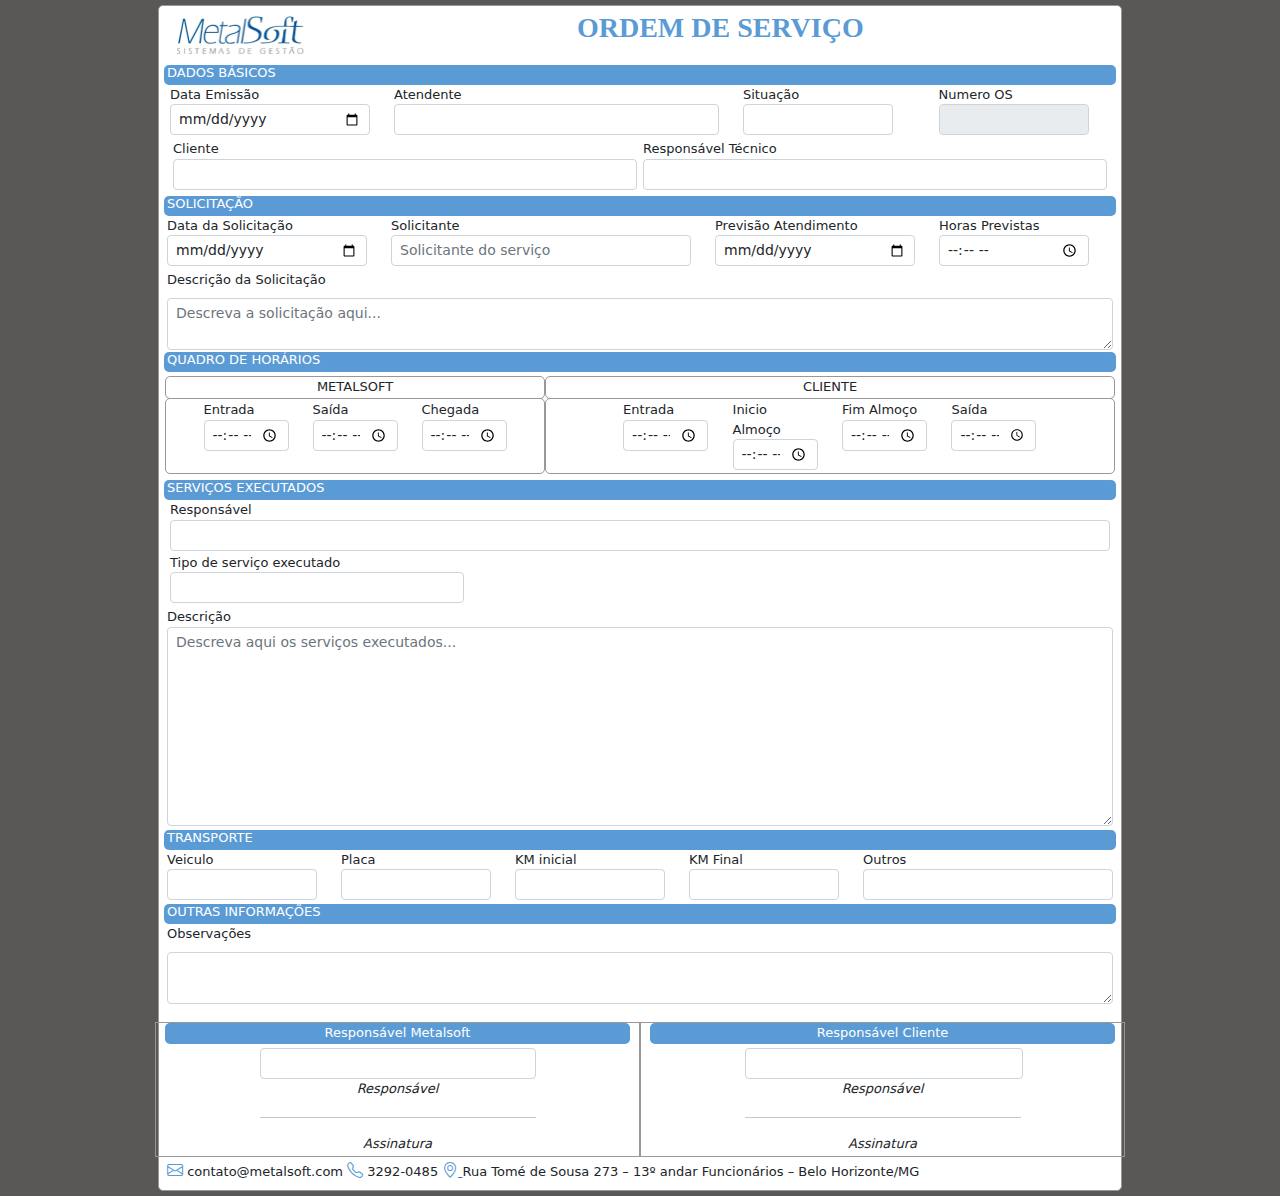
<file: index.html>
<!DOCTYPE html>
<html lang="pt-BR">

<head>
    <meta charset="UTF-8">
    <meta http-equiv="X-UA-Compatible" content="IE=edge">
    <meta name="viewport" content="width=device-width, initial-scale=1.0">
    <link rel="shortcut icon"
        href="https://metalsoft.com.br/metalsoft/wp-content/uploads/2021/03/cropped-favico2-32x32.png"
        type="image/x-icon" sizes="32x32">
    <title>Ordem de Serviço</title>
    <link href="css/bootstrap-grid.min.css" rel="stylesheet">
    <link rel="stylesheet" href="css/bootstrap.min.css">
    <link href="css/style.css" rel="stylesheet">
    <link rel="stylesheet" href="https://cdn.jsdelivr.net/npm/bootstrap-icons@1.8.3/font/bootstrap-icons.css">

</head>

<body>
    <Form style="background-color: white;" class="center-form">
        <div>
            <div class="row">
                <div class="col-md-2">
                    <a href="https://metalsoft.com.br/metalsoft/" target="_blank"><img class="logo"
                            src="imagens/logo-metalsoft - blue.png" alt="Logomarca Metalsoft"></a>
                </div>
                <div class="col-md-10">
                    <h1
                        style="color: #5b9bd5; font-weight: bold; font-size: 1.75rem;font-family: 'Times New Roman', Times, serif;text-align: center;">
                        ORDEM
                        DE SERVIÇO</h1>
                </div>
            </div>
        </div>
        <!-- DADOS BASICOS -->
        <div class="title-menu">
            <span class="text-menu">DADOS BÁSICOS</span>
        </div>
        <div>
            <div class="row">
                <div class="col">
                    <label>Data Emissão</label>
                    <input style="width: 12.5rem;" class="form-control form-control-sm" type="date">
                </div>
                <div class="col">
                    <label>Atendente</label>
                    <select style="width: 20.313rem;" class="form-control form-control-sm custom-select">
                        <option selected></option>
                        <option value="1">Cláudio Portela</option>
                        <option value="2">Emerson Heringer</option>
                        <option value="3">Fabricio Canuto</option>
                        <option value="4">Francisco Salles</option>
                        <option value="5">Gabriela Salles</option>
                        <option value="6">Guilherme Santos</option>
                        <option value="7">Júlio César</option>
                        <option value="8">Leandro Araújo</option>
                        <option value="9">Leonardo Catarino</option>
                        <option value="10">Luiz Félix</option>
                        <option value="11">Marcio Junior</option>
                        <option value="12">Marcio Marra</option>
                        <option value="13">Marcos Miranda</option>
                        <option value="14">Maria Ferreira</option>
                        <option value="15">Pedo Rocha</option>
                        <option value="16">Rafael Mairinck</option>
                        <option value="17">Sidney Sampaio</option>
                        <option value="18">Warley Silva</option>
                    </select>
                </div>
                <div class="col">
                    <label>Situação</label>
                    <select style="width: 9.375rem;" class="form-control form-control-sm" class="custom-select">
                        <option selected></option>
                        <option value="1">Aberta</option>
                        <option value="2">Fechada</option>
                    </select>
                </div>
                <div class="col">
                    <label>Numero OS</label>
                    <input style="width: 9.375rem;" id="number-none input-width" class="form-control form-control-sm"
                        type="text" disabled="">
                </div>
            </div>
            <div class="cards">
                <div class="col">
                    <label>Cliente</label>
                    <select class="form-control form-control-sm" class="custom-select">
                        <option selected></option>
                        <option value="01">Atlas - Usina Siderurgica S/A</option>
                        <option value="02">Auto Estoque</option>
                        <option value="03">Barão de Maua Siderúrgica</option>
                        <option value="04">Betser Siderúrgica</option>
                        <option value="05">Carajas Siderurgia</option>
                        <option value="06">Carbofer Siderúrgica</option>
                        <option value="07">Circulo Construtora</option>
                        <option value="08">Citygusa Siderúrgia</option>
                        <option value="09">Cosimat Cia Siderúrgica Matozinhos</option>
                        <option value="10">Cosiper Siderurgica</option>
                        <option value="11">Cossisa Cia Setelagoana de Siderúrgia</option>
                        <option value="12">CSR Siderúrgia</option>
                        <option value="13">DA Terra Siderúrgica</option>
                        <option value="14">Ecomining America</option>
                        <option value="15">Famotec Fábrica Moderna de Tecidos</option>
                        <option value="16">Fergubel Ferro Gusa Bela Vista</option>
                        <option value="17">Fergubras Ferro Gusa do Brasil</option>
                        <option value="18">Ferguminas Siderúrgia</option>
                        <option value="19">Fergusete Ferro Gusa</option>
                        <option value="20">Fergusul Ferro Gusa Sustentável</option>
                        <option value="21">Ferro Metais Siderurgia</option>
                        <option value="22">Fundimax Comércio e Indústria</option>
                        <option value="23">Fundisider Fundição e Siderurgica</option>
                        <option value="24">Gagé Siderúrgica</option>
                        <option value="25">GPB - Invest</option>
                        <option value="26">Grupo São Francisco</option>
                        <option value="27">Gusa Brasil Siderurgia</option>
                        <option value="28">Insivi Siderúrgia</option>
                        <option value="29">LGLO Siderurgia</option>
                        <option value="30">Maragusa Maraba Gusa Siderúrgica</option>
                        <option value="31">Metalfer Siderurgia</option>
                        <option value="32">Metalsete Siderúrgia</option>
                        <option value="33">Metalsider Siderúrgica</option>
                        <option value="34">Metalsoft Sistemas de Gestão</option>
                        <option value="35">Minasfer Siderurgia</option>
                        <option value="36">Mineração Floresta do Araguaia</option>
                        <option value="37">Modulax Siderurgia</option>
                        <option value="38">Multifer Siderurgia</option>
                        <option value="39">Noroeste Siderúrgica</option>
                        <option value="40">Panoramia Desenvolvimento Urbano</option>
                        <option value="41">Primetrade BR</option>
                        <option value="42">Prodabel</option>
                        <option value="43">Red Ballon RBBH Idiomas</option>
                        <option value="44">Rio Verde Mineração</option>
                        <option value="45">RMI Tecnologia em Insumos Siderurgicos</option>
                        <option value="46">RV Distribuidora</option>
                        <option value="47">Sama- Santa Marta Siderurgia</option>
                        <option value="48">São Geraldo Cia Fiação e Tecelagem</option>
                        <option value="49">São Jorge Siderúrgica</option>
                        <option value="50">SDS Siderurgia</option>
                        <option value="51">Sectes Sec. Estado Ciência,Tec. e Ensino Superior</option>
                        <option value="52">Setegusa Siderurgica</option>
                        <option value="53">Setegusa Siderurgica - Filial</option>
                        <option value="54">Sicafe Produtos Siderúrgicos</option>
                        <option value="55">Sidenorte Siderúrgica</option>
                        <option value="56">Sidercam Siderurgica</option>
                        <option value="57">Sidercop Ferro Gusa</option>
                        <option value="58">Sidermin Siderúrgica Mineira</option>
                        <option value="59">Sidepar Siderúrgicado Pará</option>
                        <option value="60">Siderbom Siderurgia</option>
                        <option value="61">Siderpam Siderúrgia</option>
                        <option value="62">Sidersa Siderúrgica Santo Antônio</option>
                        <option value="63">Siderurgica Divinopolis</option>
                        <option value="64">Simasul Siderurgia</option>
                        <option value="65">Sip Siderurgia</option>
                        <option value="66">Tasa Lubrificantes</option>
                        <option value="67">TEG Saúde</option>
                        <option value="68">Terra Siderúrgica</option>
                        <option value="69">UFVJM-Universidade Federal Vales Jequitionha e Mucuri</option>
                    </select>
                </div>
                <div class="col">
                    <label>Responsável Técnico</label>
                    <select class="form-control form-control-sm" class="custom-select">
                        <option selected></option>
                        <option value="1">Cláudio Portela</option>
                        <option value="2">Emerson Heringer</option>
                        <option value="3">Fabricio Canuto</option>
                        <option value="4">Francisco Salles</option>
                        <option value="5">Gabriela Salles</option>
                        <option value="6">Guilherme Santos</option>
                        <option value="7">Júlio César</option>
                        <option value="8">Leandro Araújo</option>
                        <option value="9">Leonardo Catarino</option>
                        <option value="10">Luiz Félix</option>
                        <option value="11">Marcio Junior</option>
                        <option value="12">Marcio Marra</option>
                        <option value="13">Marcos Miranda</option>
                        <option value="14">Maria Ferreira</option>
                        <option value="15">Pedo Rocha</option>
                        <option value="16">Rafael Mairinck</option>
                        <option value="17">Sidney Sampaio</option>
                        <option value="18">Warley Silva</option>
                    </select>
                </div>
            </div>
        </div>

        <!-- SOLICITAÇÃO -->

        <div class="title-menu">
            <span class="text-menu">SOLICITAÇÃO</span>
        </div>
        <div class="row">
            <div class="col">
                <label>Data da Solicitação</label>
                <input style="width: 12.5rem;" class="form-control form-control-sm" type="date">
            </div>
            <div class="col">
                <label>Solicitante</label>
                <input style="width: 18.75rem;" class="form-control form-control-sm" maxlength="23" type="text"
                    placeholder="Solicitante do serviço">
            </div>
            <div class="col">
                <label>Previsão Atendimento</label>
                <input style="width: 12.5rem;" class="form-control form-control-sm" type="date">
            </div>
            <div class="col">
                <label>Horas Previstas</label>
                <input style="width: 9.375rem;" class="form-control form-control-sm" type="time">
            </div>
        </div>
        <div>
            <label for="exampleFormControlTextarea1" class="form-label">Descrição da Solicitação</label>
            <textarea class="form-control form-control-sm" class="textarea" wrap="hard" maxlength="178"
                placeholder="Descreva a solicitação aqui..."></textarea>
        </div>

        <!-- QUADRO DE HORARIOS -->

        <div class="title-menu">
            <span class="text-menu"> QUADRO DE HORÁRIOS</span>
        </div>

        <div style="margin-left: 6px; margin-right: 6px; padding: 4px;">
            <div class="row">
                <div
                    style="text-align: center; width: 40%;border: 1px solid rgb(153, 151, 151); border-radius: 5px;margin-bottom: -3px;">
                    <label for="">METALSOFT</label>
                </div>
                <div class=".flex-container"
                    style="text-align: center; width: 60%;border: 1px solid rgb(153, 151, 151); border-radius: 5px;margin-bottom: -3px;">
                    <label for="">CLIENTE</label>
                </div>
            </div>

            <div class="row">

                <div style="width: 40%;border: 1px solid rgb(153, 151, 151); border-radius: 5px;">
                    <table style="margin: 0 auto;">
                        <tr class="row">
                            <td class="col">
                                <label>Entrada</label>
                                <input id="hora" class="form-control form-control-sm" type="time">
                            </td>
                            <td class="col">
                                <label>Saída</label>
                                <input id="hora" class="form-control form-control-sm" type="time">
                            </td>
                            <td class="col">
                                <label>Chegada</label>
                                <input id="hora" class="form-control form-control-sm" type="time">
                            </td>
                        </tr>

                    </table>
                </div>

                <div style=" width: 60%;border: 1px solid rgb(153, 151, 151); border-radius: 5px;">
                    <table style="margin: 0 auto;">
                        <tr class="row">
                            <td class="col">
                                <label>Entrada</label>
                                <input id="hora" class="form-control form-control-sm" type="time">
                            </td>
                            <td class="col">
                                <label>Inicio Almoço</label>
                                <input id="hora" class="form-control form-control-sm" type="time">
                            </td>
                            <td class="col">
                                <label>Fim Almoço</label>
                                <input id="hora" class="form-control form-control-sm" type="time">
                            </td>
                            <td class="col">
                                <label>Saída</label>
                                <input id="hora" class="form-control form-control-sm" type="time">
                            </td>
                        </tr>

                    </table>
                </div>

                <!-- <div class="col-md-10" style="width: 40%;border: 1px solid rgb(153, 151, 151); border-radius: 5px;">
                    <table style="margin: 0 auto;">
                        <tr>
                            <td>
                                <label>Entrada</label>
                                <input id="hora" class="form-control form-control-sm" type="time">
                            </td>
                            <td>
                                <label>Saída</label>
                                <input id="hora" class="form-control form-control-sm" type="time">
                            </td>
                            <td>
                                <label>Chegada</label>
                                <input id="hora" class="form-control form-control-sm" type="time">
                            </td>
                        </tr>

                    </table>
                </div> -->
                <!-- <div class="col-md-10" style=" width: 60%;border: 1px solid rgb(153, 151, 151); border-radius: 5px;">
                    <table style="margin: 0 auto;">
                        <tr>
                            <td>
                                <label>Entrada</label>
                                <input id="hora" class="form-control form-control-sm" type="time">
                            </td>
                            <td>
                                <label>Inicio Almoço</label>
                                <input id="hora" class="form-control form-control-sm" type="time">
                            </td>
                            <td>
                                <label>Fim Almoço</label>
                                <input id="hora" class="form-control form-control-sm" type="time">
                            </td>
                            <td>
                                <label>Saída</label>
                                <input id="hora" class="form-control form-control-sm" type="time">
                            </td>
                        </tr>

                    </table>
                </div> -->
            </div>
        </div>

        <!-- SERVIÇOS EXECUTADOS -->

        <div class="title-menu">
            <span class="text-menu">SERVIÇOS EXECUTADOS</span>
        </div>
        <div>
            <div class="col">
                <label>Responsável</label>
                <select class="form-control form-control-sm" class="custom-select">
                    <option selected></option>
                    <option value="1">Cláudio Portela</option>
                    <option value="2">Emerson Heringer</option>
                    <option value="3">Fabricio Canuto</option>
                    <option value="4">Francisco Salles</option>
                    <option value="5">Gabriela Salles</option>
                    <option value="6">Guilherme Santos</option>
                    <option value="7">Júlio César</option>
                    <option value="8">Leandro Araújo</option>
                    <option value="9">Leonardo Catarino</option>
                    <option value="10">Luiz Félix</option>
                    <option value="11">Marcio Junior</option>
                    <option value="12">Marcio Marra</option>
                    <option value="13">Marcos Miranda</option>
                    <option value="14">Maria Ferreira</option>
                    <option value="15">Pedo Rocha</option>
                    <option value="16">Rafael Mairinck</option>
                    <option value="17">Sidney Sampaio</option>
                    <option value="18">Warley Silva</option>
                </select>
            </div>
            <div class="col" style="width: 300px;">
                <label>Tipo de serviço executado</label>
                <select class="form-control form-control-sm" class="custom-select">
                    <option selected></option>
                    <option value="1">A disposição</option>
                    <option value="2">Analise de Sistema</option>
                    <option value="3">Implantação</option>
                    <option value="4">Re-treinamento</option>
                    <option value="5">Treinamento</option>
                    <option value="6">Visita comercial</option>
                    <option value="7">Visita Técnica</option>
                </select>
            </div>
        </div>
        <div class="row">
            <div class="col">
                <label>Descrição</label>
                <textarea class="form-control form-control-sm" rows="9" class="textarea-serv"
                    placeholder="Descreva aqui os serviços executados..." maxlength="314"></textarea>
            </div>
        </div>

        <!-- Transporte -->

        <div class="title-menu">
            <span class="text-menu">TRANSPORTE</span>
        </div>
        <div class="row">
            <div class="col">
                <label for="">Veiculo</label>
                <select style="width: 9.375rem;" class="form-control form-control-sm" class="custom-select">
                    <option selected></option>
                    <option value="1">Próprio</option>
                    <option value="2">Alugado</option>
                    <option value="3">Ônibus</option>
                    <option value="4">Outro</option>
                </select>
            </div>
            <div class="col">
                <label for="Placa">Placa</label>
                <input style="width: 9.375rem;" class="form-control form-control-sm" maxlength="35" type="text">
            </div>
            <div class="col">
                <label for="">KM inicial</label>
                <input style="width: 9.375rem;" class="form-control form-control-sm" maxlength="7" type="text"
                    oninput="this.value = this.value.replace(/[^0-9.]/g, '').replace(/(\..*?)\..*/g, '$1');" />
            </div>
            <div class="col">
                <label for="">KM Final</label>
                <input style="width: 9.375rem;" class="form-control form-control-sm" maxlength="7" type="text"
                    oninput="this.value = this.value.replace(/[^0-9.]/g, '').replace(/(\..*?)\..*/g, '$1');" />
            </div>
            <div class="col">
                <label for="Placa">Outros</label>
                <input style="width: 15.625rem;" class="form-control form-control-sm" maxlength="20" type="text">
            </div>
        </div>

        <div class="title-menu">
            <span class="text-menu">OUTRAS INFORMAÇÕES</span>
        </div>

        <div class="mb-3">
            <label for="exampleFormControlTextarea1" class="form-label">Observações</label>
            <textarea class="form-control form-control-sm" rows="2" maxlength="178" class="textarea"
                wrap="hard"></textarea>
        </div>

        <!-- Assinaturas -->

        <!-- <div style="margin-left: 6px; margin-right: 6px; padding: 4px;">
            <div class="row">
                <div class="border-top-left"
                    style="text-align: center; width: 50%; margin-bottom: -3px;background-color: #5b9bd5;">
                    <label style="color: white;" for="">Responsável Metalsoft</label>
                </div>
                <div class="border-top-right"
                    style="text-align: center; width: 50%; margin-bottom: -3px;background-color: #5b9bd5;">
                    <label style="color: white;" for="">Responsável Cliente</label>
                </div>
            </div>

            <div class="row">
                <div class="row; border-bottom-left" style="width: 50%;">
                    <table style="margin: 0 auto;">
                        <tr class="row">
                            <td class="col" style="font-style: italic; text-align: center;">
                                <select style="font-style: italic;  font-weight: bold; text-align: center;"
                                    class="form-control form-control-sm" class="custom-select">
                                    <option selected></option>
                                    <option value="1">Cláudio Portela - Consultor</option>
                                    <option value="2">Emerson Heringer - Analista de Sistema</option>
                                    <option value="3">Fabricio Canuto - TI</option>
                                    <option value="4">Francisco Salles - Diretor</option>
                                    <option value="5">Gabriela Salles - Analista</option>
                                    <option value="6">Guilherme Santos - TI</option>
                                    <option value="7">Júlio César - Consultor</option>
                                    <option value="8">Leandro Araújo - TI</option>
                                    <option value="9">Leonardo Catarino Analista de Sistemas</option>
                                    <option value="10">Luiz Félix - TI</option>
                                    <option value="11">Marcio Junior - Consultor</option>
                                    <option value="12">Marcio Marra - Gestor</option>
                                    <option value="13">Marcos Miranda - Gestor</option>
                                    <option value="14">Maria Ferreira - Consultor</option>
                                    <option value="15">Pedo Rocha - Consultor</option>
                                    <option value="16">Rafael Mairinck - Consultor</option>
                                    <option value="17">Sidney Sampaio - Gestor</option>
                                    <option value="18">Warley Silva - Consultor</option>
                                </select>
                                <label>Responsável</label>
                            </td>

                        </tr>
                        <tr>
                            <td style="font-style: italic; text-align: center;">
                                <hr size="1" width="100%" align="center">
                                <label>Assinatura</label>
                            </td>
                        </tr>

                    </table>
                </div>
                <div class="row; border-bottom-right " style=" width: 50%;">
                    <table style="margin: 0 auto;">
                        <tr class="row">
                            <td class="col" style="font-style: italic; text-align: center; width: 18.75rem;">
                                <select style="font-style: italic;  font-weight: bold; text-align: center;"
                                    class="form-control form-control-sm" class="custom-select">
                                    <option selected></option>
                                   
                                    
                                </select>
                                <label>Responsável</label>
                            </td>
                        </tr>
                        <tr class="row">
                            <td class="col" style="font-style: italic; text-align: center;">
                                <hr size="1" width="100%" align="center">
                                <label>Assinatura</label>
                            </td>
                        </tr>

                    </table>
                </div>
            </div>
        </div> -->

        <!-- <div class="row">
            <div class="border-top-left"
                style="text-align: center; width: 50%; margin-bottom: -3px;background-color: #5b9bd5;">
                <label style="color: white;" for="">Responsável Metalsoft</label>
            </div>
            <div class="border-top-right"
                style="text-align: center; width: 50%; margin-bottom: -3px;background-color: #5b9bd5;">
                <label style="color: white;" for="">Responsável Cliente</label>
            </div>
        </div> -->

        <div class="row">
            <div class="col no-gutters-metalsoft" style="border: 1px solid rgb(153, 151, 151);">
                <!-- <input style="width: 400px;" class="form-control form-control-sm" maxlength="35" type="text"> -->
                <div style="text-align: center; border-radius: 5px; margin-bottom: -3px;background-color: #5b9bd5;">
                    <label style="color: white;" for="">Responsável Metalsoft</label>
                </div>
                <div></div>
                <div></div>
                <div></div>
                <table style="margin: 0 auto;">
                    <tr class="row">
                        <td class="col" style="font-style: italic; text-align: center; width: 18.75rem;">
                            <select style="font-style: italic;  font-weight: bold; text-align: center;"
                                class="form-control form-control-sm" class="custom-select">
                                <option selected></option>
                                    <option value="1">Cláudio Portela - Consultor</option>
                                    <option value="2">Emerson Heringer - Analista de Sistema</option>
                                    <option value="3">Fabricio Canuto - TI</option>
                                    <option value="4">Francisco Salles - Diretor</option>
                                    <option value="5">Gabriela Salles - Analista</option>
                                    <option value="6">Guilherme Santos - TI</option>
                                    <option value="7">Júlio César - Consultor</option>
                                    <option value="8">Leandro Araújo - TI</option>
                                    <option value="9">Leonardo Catarino Analista de Sistemas</option>
                                    <option value="10">Luiz Félix - TI</option>
                                    <option value="11">Marcio Junior - Consultor</option>
                                    <option value="12">Marcio Marra - Gestor</option>
                                    <option value="13">Marcos Miranda - Gestor</option>
                                    <option value="14">Maria Ferreira - Consultor</option>
                                    <option value="15">Pedo Rocha - Consultor</option>
                                    <option value="16">Rafael Mairinck - Consultor</option>
                                    <option value="17">Sidney Sampaio - Gestor</option>
                                    <option value="18">Warley Silva - Consultor</option>
                            </select>
                            <label>Responsável</label>
                        </td>
                    </tr>
                    <tr class="row">
                        <td class="col" style="font-style: italic; text-align: center;">
                            <hr size="1" width="100%" align="center">
                            <label>Assinatura</label>
                        </td>
                    </tr>
                </table>
            </div>
            <div class="col no-gutters-cliente" style="border: 1px solid rgb(153, 151, 151);">
                <!-- <input style="width: 400px;" class="form-control form-control-sm" maxlength="35" type="text"> -->
                <div style="text-align: center; border-radius: 5px; margin-bottom: -3px;background-color: #5b9bd5;">
                    <label style="color: white;" for="">Responsável Cliente</label>
                </div>
                <div></div>
                <div></div>
                <div></div>
                <!-- <div class="col"> -->
                <table style="margin: 0 auto;">
                    <tr class="row">
                        <td class="col" style="font-style: italic; text-align: center; width: 18.75rem;">
                            <input style="width: 17.375rem;" id="number-none input-width" class="form-control form-control-sm"
                        type="text">
                            <label>Responsável</label>
                        </td>
                    </tr>
                    <tr class="row">
                        <td class="col" style="font-style: italic; text-align: center;">
                            <hr size="1" width="100%" align="center">
                            <label>Assinatura</label>
                        </td>
                    </tr>
                </table>
                <!-- </div> -->
            </div>
        </div>
        <!-- Cabeçalho -->

        <footer>
            <div>
                <i class="bi bi-envelope" style="color: #5b9bd5; font-size: medium;"></i>
                <span> contato@metalsoft.com</span>
                <i class="bi bi-telephone" style="color: #5b9bd5; font-size: medium;"></i>
                <span> 3292-0485</span>
                <span>
                    <a href="https://www.google.com.br/maps/place/Metalsoft/@-19.9388463,-43.9294829,17z/data=!3m1!4b1!4m5!3m4!1s0xa699c429b00001:0x2a32140307d4e759!8m2!3d-19.9385375!4d-43.9293981"
                        target="_blank">
                        <i class="bi bi-geo-alt" style="color: #5b9bd5; font-size: medium;"></i>
                    </a>
                </span>
                <span> Rua Tomé de Sousa 273 – 13º andar Funcionários – Belo Horizonte/MG</span>
            </div>
        </footer>
    </Form>
</body>

</html>
</file>
<file: css/style.css>
body {
    -webkit-print-color-adjust: exact;
    print-color-adjust: exact;
    background-color: #5a5757;

    display: flex;
    justify-content: center;

}

form {
    border-radius: 5px;
    border: solid 1px rgb(153, 151, 151);
    padding: 5px;
    margin: 5px;
    font-size: small;
}

.center-form {
    width: '25%';
}

div {
    padding: 0 3px;
    padding-bottom: 2PX;
}

h1 {
    text-align: center;
    font-size: 15px;
    text-align: left;
    color: white;
}

p {
    color: white;
}

textarea {
    overflow: hidden;
}

.cards {
    display: grid;
    grid-template-columns: repeat(auto-fit,minmax(200px,1fr));
    /* gap: 20px; */
}

.logo {
    max-width: 150px;
    max-height: 65px;
    width: auto;
    height: auto;
    padding: 2px;
}

.title-menu {
    height: 20px;
    line-height: 7px;
    background-color: #5b9bd5;    
    border-radius: 5px;
}

.text-menu {
    display: inline-block;
    vertical-align: middle;
    line-height: normal;
    color: white;
}

#inline {
    display: inline-block;
}

#assinatura {
    display: inline-block;
    width: 49%;
}

#hora {
    width: 85px;
}

.hora-inline {
    display:inline-block
}

/* Assinatura */

.border-top-right {    
    border-top-right-radius: 5px;
    border-top-left-radius: 5px;
    
}

.border-top-left {
    border-top-left-radius: 5px;
    border-top-right-radius: 5px;   
}

.border-bottom-right {   
    border-bottom-right-radius: 5px;
    border-bottom-left-radius: 5px;
    border-right: 1px solid rgb(153, 151, 151);
    border-bottom: 1px solid rgb(153, 151, 151);
    border-left: 1px solid rgb(153, 151, 151);     
}

.border-bottom-left {
    border-bottom-left-radius: 5px;
    border-bottom-right-radius: 5px;
    border-left: 1px solid rgb(153, 151, 151);
    border-bottom: 1px solid rgb(153, 151, 151);
    border-right: 1px solid rgb(153, 151, 151);    
}

.container {
    display: flex;
}

.flex-container {
    flex-wrap: wrap;
}

.quadro-horas-metalsoft {
    width: 40%;
    border: 1px solid rgb(153, 151, 151); 
    border-radius: 5px;
}

.quadro-horas-cliente {
    width: 60%;
    border: 1px solid rgb(153, 151, 151); 
    border-radius: 5px;
}

.no-gutters-metalsoft {
    margin-right: 0;
    margin-left: 0;    
    padding-right: 9px;
    padding-left: 9px;
}

.no-gutters-cliente {
    margin-right: 0;
    margin-left: 0;    
    padding-right: 9px;
    padding-left: 9px;
}
</file>
